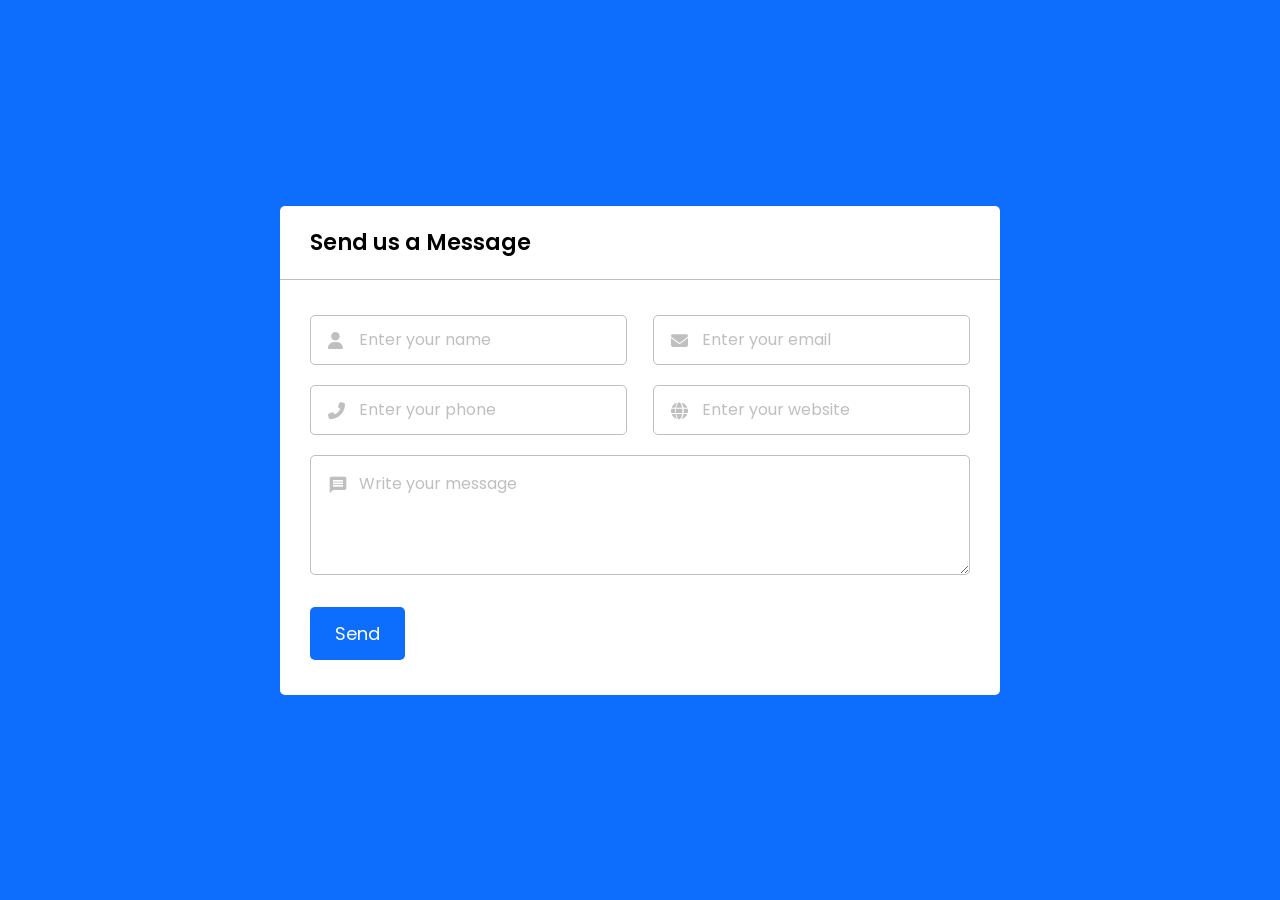
<file: Praxis/Contact-Form/index.html>
<!DOCTYPE html>
<html lang="en">

<head>
  <meta charset="UTF-8">
  <meta name="viewport" content="width=device-width, initial-scale=1.0">
  <title>Document</title>
  <link rel="stylesheet" href="style.css">
  <link rel="stylesheet" href="https://cdnjs.cloudflare.com/ajax/libs/font-awesome/6.4.2/css/all.min.css"
    integrity="sha512-z3gLpd7yknf1YoNbCzqRKc4qyor8gaKU1qmn+CShxbuBusANI9QpRohGBreCFkKxLhei6S9CQXFEbbKuqLg0DA=="
    crossorigin="anonymous" referrerpolicy="no-referrer" />
    <link href="https://fonts.googleapis.com/icon?family=Material+Icons" rel="stylesheet">

</head>

<body>
  <div class="wrapper">
    <header>Send us a Message</header>
    <form action="#">
      <div class="dbl-field">
        <div class="field">
          <input type="text" name="name" placeholder="Enter your name">
          <i class="fas fa-user"></i>
        </div>
        <div class="field">
          <input type="text" name="email" placeholder="Enter your email">
          <i class="fas fa-envelope"></i>
        </div>
      </div>
      <div class="dbl-field">
        <div class="field">
          <input type="text" name="phone" placeholder="Enter your phone">
          <i class="fas fa-phone-alt"></i>
        </div>
        <div class="field">
          <input type="text" name="website" placeholder="Enter your website">
          <i class="fas fa-globe"></i>
        </div>
      </div>
      <div class="message">
        <textarea placeholder="Write your message" name="message"></textarea>
        <i class="material-icons">message</i>
      </div>
      <div class="button-area">
        <button type="submit">Send</button>
        <span>Sending your message...</span>
      </div>
    </form>
  </div>

  <script src="script.js" ></script>
</body>

</html>
</file>
<file: Praxis/Contact-Form/style.css>
@import url('https://fonts.googleapis.com/css2?family=Poppins:wght@400;500;600&display=swap');

* {
  margin: 0;
  padding: 0;
  box-sizing: border-box;
  font-family: 'Poppins', sans-serif;
}

body {
  display: flex;
  padding: 0 100px;
  align-items: center;
  justify-content: center;
  min-height: 100vh;
  background-color: #0d6efd;
}

.wrapper {
  width: 720px;
  background: #fff;
  border-radius: 5px;
}

.wrapper header {
  font-size: 22px;
  font-weight: 600;
  padding: 20px 30px;
  border-bottom: 1px solid #bfbfbf;
}

.wrapper form {
  margin: 35px 30px;
}

form .dbl-field {
  display: flex;
  align-items: center;
  margin-bottom: 20px;
  justify-content: space-between;
}
.dbl-field .field {
  height: 50px;
  position: relative;
  width: calc(100% / 2 - 13px);
}

form .field input,
form .message textarea {
  height: 100%;
  width: 100%;
  outline: none;
  padding: 0 18px 0 48px;
  font-size: 16px;
  border-radius: 5px;
  border: 1px solid #bfbfbf;
}

form .field input::placeholder,
form .message textarea::placeholder {
  color: #bfbfbf;
}

form .field input:focus,
form .message textarea:focus {
  border: 2px solid #0d6efd;

}

.wrapper form i {
  position: absolute;
  left: 18px;
  top: 50%;
  color: #bfbfbf;
  font-size: 17px;
  pointer-events: none;
  transform: translateY(-50%);

}

form .field input:focus ~ i {
  color: #0d6efd;
} 

form .message {
  position: relative;
}

form .message i {
  top: 30px;
  font-size: 20px;
}

form .message textarea {
  min-width: 100%;
  max-width: 100%;
  min-height: 120px;
  max-height: 300px;
  padding: 15px 20px 0 48px;
}

form .button-area {
  margin: 25px 0;
  display: flex;
  align-items: center;
}

.button-area button {
  font-size: 18px;
  border: none;
  background: #0d6efd ;
  color: #fff;
  cursor: pointer;
  border-radius: 5px;
  padding: 13px 25px;
}

.button-area span {
  color: #0d6efd;
  margin-left: 30px;
  display: none;
}

@media(max-width: 600px) {
  .wrapper header {
    text-align: center;
  }
  form .dbl-field {
    margin-bottom: 0px;
    flex-direction: column;
  }
  .dbl-field .field {
    width:  100%;
    margin-bottom: 20px;
  }
  form .message textarea {
    resize: none;
  }
  form .button-area {
    flex-direction: column;
  }
  .button-area button {
    width: 100%;
  }
  .button-area span {
    text-align: center;
    margin: 20px 0 ;
  }
  
}
</file>
